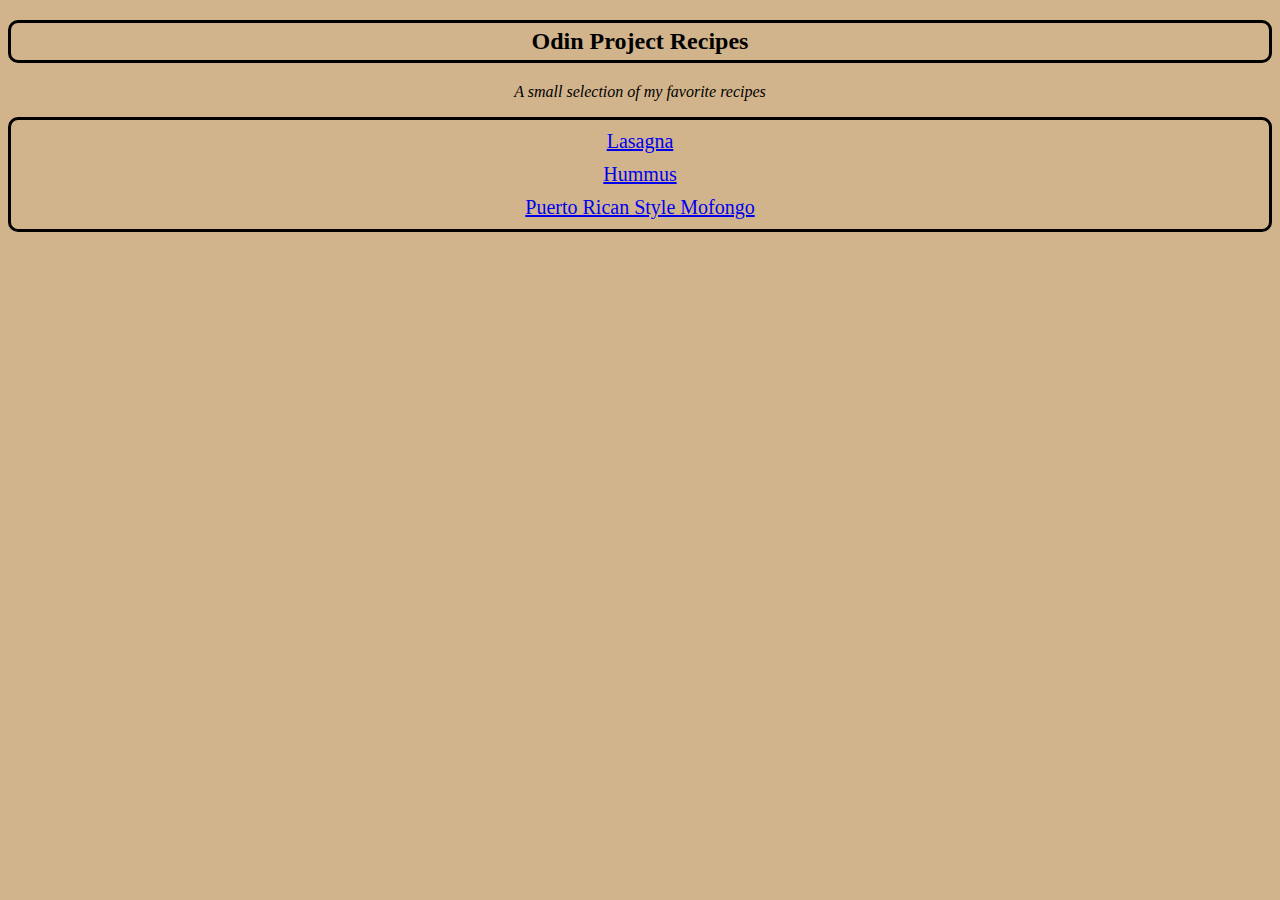
<file: index.html>
<!DOCTYPE html>
<html lang="en">
<head>
    <meta charset="UTF-8">
    <meta name="viewport" content="width=device-width, initial-scale=1.0">
    <link rel="stylesheet" href="styles.css">
    <title>Odin Recipie Project</title>
</head>

    <body>
        <h2>Odin Project Recipes</h2>
        <p>A small selection of my favorite recipes</p>

        <ul>
            <li><a href="recipes/lasagna.html">Lasagna</a></li>
            <li><a href="recipes/hummus.html">Hummus</a></li>
            <li><a href="recipes/mofongo.html">Puerto Rican Style Mofongo</a></li>
        </ul>
    </body>


</html>
</file>
<file: styles.css>
* {
  background-color: tan;
}

h2 {
  border: 3px solid black;
  border-radius: 10px;
  text-align: center;
  padding: 5px;
}

p {
  font-style: italic;
  text-align: center;
}

ul {
  border: 3px solid black;
  border-radius: 10px;
  margin: 0px;
  padding: 5px;
  list-style-type: none;
}

li {
  /* border: 1px solid black; */
  text-align: center;
  font-size: 1.25rem;
  padding-top: 5px;
  padding-bottom: 5px;
}
</file>
